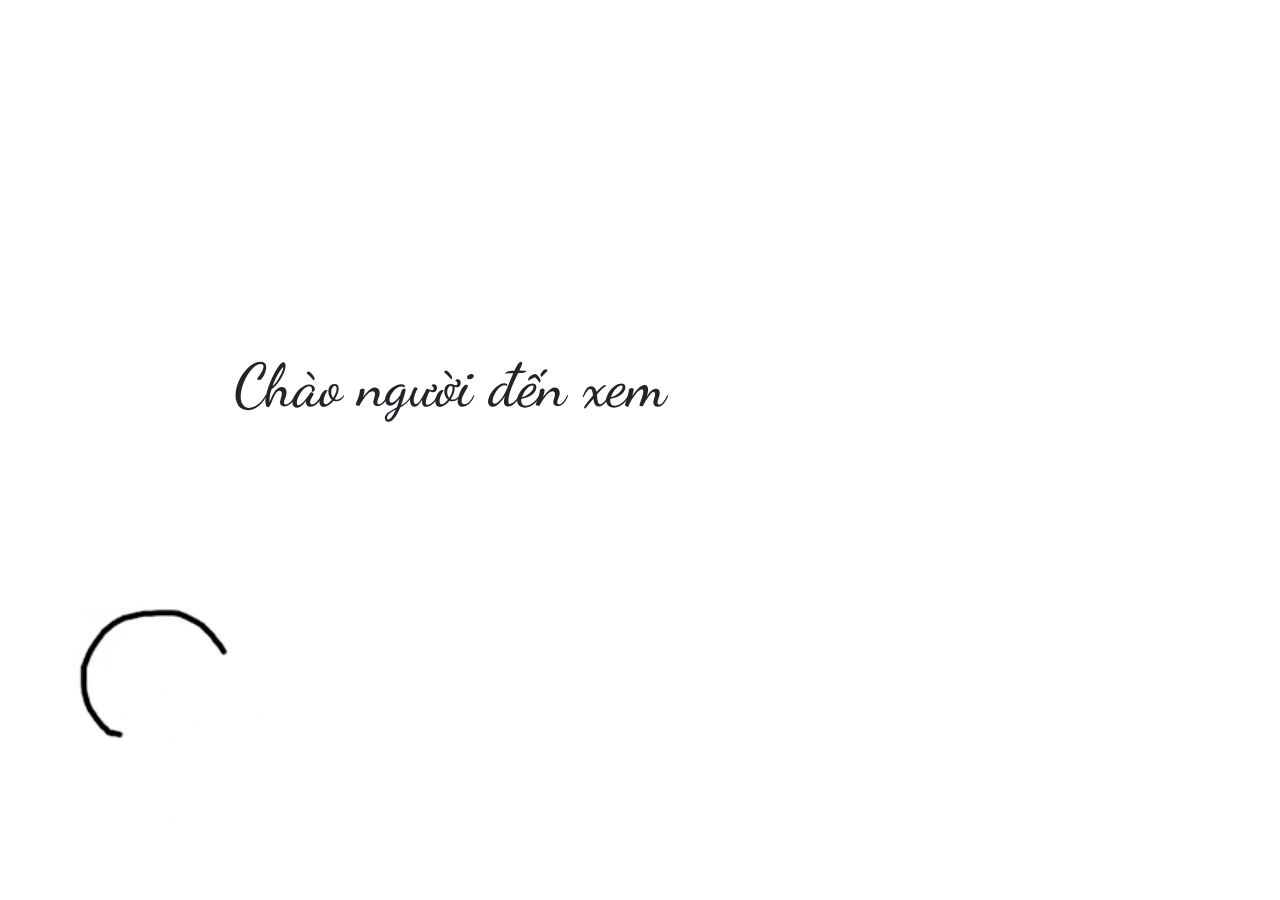
<file: index.html>
<!DOCTYPE html>
<html lang="en">

<head>
  <meta charset="UTF-8" />
  <meta http-equiv="X-UA-Compatible" content="IE=edge" />
  <meta name="viewport" content="width=device-width, initial-scale=1.0" />
  <title>Cho mình cậu =)))</title>
  <link rel="stylesheet" href="style.css" />
  <link rel="preconnect" href="https://fonts.googleapis.com">
  <link rel="preconnect" href="https://fonts.gstatic.com" crossorigin>
  <link href="https://fonts.googleapis.com/css2?family=Dancing+Script&display=swap" rel="stylesheet">
  <link rel="stylesheet" href="https://cdn.jsdelivr.net/npm/bootstrap@4.0.0/dist/css/bootstrap.min.css"
    integrity="sha384-Gn5384xqQ1aoWXA+058RXPxPg6fy4IWvTNh0E263XmFcJlSAwiGgFAW/dAiS6JXm" crossorigin="anonymous" />
  <style>
    #middle {
      position: absolute;
      width: 70%;
      height: 200px;
      z-index: 15;
      top: 50%;
      left: 30%;
      display: none;
      margin: -100px 0 0 -150px;
    }

    #middle1 {
      position: absolute;
      width: 70%;
      height: 200px;
      z-index: 18;
      top: 50%;
      left: 30%;
      margin: -100px 0 0 -150px;
    }

    #middle1 {
      animation: fadeOut 7s;
    }

    #middle {
      animation: fadeIn 2s;
    }

    #mainheart {
      animation: fadeIn 10s;
    }

    @keyframes fadeOut {
      0% {
        opacity: 1;
      }

      100% {
        opacity: 0;
      }
    }

    @keyframes fadeIn {
      0% {
        opacity: 0;
      }

      100% {
        opacity: 1;
      }
    }

    html,
    body {
      height: 100%;
      padding: 0;
      margin: 0;
    }

    canvas {
      position: absolute;
      width: 100%;
      height: 100%;
    }
  </style>
</head>

<body>
  <div id="middle1">
    <h1 style="font-family: 'Dancing Script'; font-size: 60px;">
      Chào người đến xem
    </h1>
  </div>
  <div id="middle">
    <h1 style="font-family: 'Dancing Script'; font-size: 60px;">
      Tạm biệt người, tôi ở lại
    </h1>
  </div>
  <div class="d-flex" id="mainheart">
    <img src="./bantim.gif" class="image" />
    <canvas id="pinkboard"></canvas>
  </div>
</body>
<script>

  setTimeout(() => {
    const box = document.getElementById('middle1');

    // 👇️ removes element from DOM
    box.style.display = 'none';

    // 👇️ hides element (still takes up space on page)
    // box.style.visibility = 'hidden';
  }, 5000);

  setTimeout(() => {
    const box = document.getElementById('middle');

    // 👇️ removes element from DOM
    box.style.display = 'block';

    // 👇️ hides element (still takes up space on page)
    // box.style.visibility = 'hidden';
  }, 10000);

  var settings = {
    particles: {
      length: 500, // maximum amount of particles

      duration: 2, // particle duration in sec

      velocity: 100, // particle velocity in pixels/sec

      effect: -0.75, // play with this for a nice effect

      size: 30, // particle size in pixels
    },
  };

  /*

* RequestAnimationFrame polyfill by Erik Möller

*/

  (function () {
    var b = 0;
    var c = ["ms", "moz", "webkit", "o"];
    for (var a = 0; a < c.length && !window.requestAnimationFrame; ++a) {
      window.requestAnimationFrame = window[c[a] + "RequestAnimationFrame"];
      window.cancelAnimationFrame =
        window[c[a] + "CancelAnimationFrame"] ||
        window[c[a] + "CancelRequestAnimationFrame"];
    }
    if (!window.requestAnimationFrame) {
      window.requestAnimationFrame = function (h, e) {
        var d = new Date().getTime();
        var f = Math.max(0, 16 - (d - b));
        var g = window.setTimeout(function () {
          h(d + f);
        }, f);
        b = d + f;
        return g;
      };
    }
    if (!window.cancelAnimationFrame) {
      window.cancelAnimationFrame = function (d) {
        clearTimeout(d);
      };
    }
  })();

  /*

* Point class

*/

  var Point = (function () {
    function Point(x, y) {
      this.x = typeof x !== "undefined" ? x : 0;

      this.y = typeof y !== "undefined" ? y : 0;
    }

    Point.prototype.clone = function () {
      return new Point(this.x, this.y);
    };

    Point.prototype.length = function (length) {
      if (typeof length == "undefined")
        return Math.sqrt(this.x * this.x + this.y * this.y);

      this.normalize();

      this.x *= length;

      this.y *= length;

      return this;
    };

    Point.prototype.normalize = function () {
      var length = this.length();

      this.x /= length;

      this.y /= length;

      return this;
    };

    return Point;
  })();

  /*

* Particle class

*/

  var Particle = (function () {
    function Particle() {
      this.position = new Point();

      this.velocity = new Point();

      this.acceleration = new Point();

      this.age = 0;
    }

    Particle.prototype.initialize = function (x, y, dx, dy) {
      this.position.x =
        x +
        (window.innerWidth > 1024
          ? window.innerWidth / 6
          : window.innerWidth / 2.8);

      this.position.y = y;

      this.velocity.x = dx;

      this.velocity.y = dy;

      this.acceleration.x = dx * settings.particles.effect;

      this.acceleration.y = dy * settings.particles.effect;

      this.age = 0;
    };

    Particle.prototype.update = function (deltaTime) {
      this.position.x += this.velocity.x * deltaTime;

      this.position.y += this.velocity.y * deltaTime;

      this.velocity.x += this.acceleration.x * deltaTime;

      this.velocity.y += this.acceleration.y * deltaTime;

      this.age += deltaTime;
    };

    Particle.prototype.draw = function (context, image) {
      function ease(t) {
        return --t * t * t + 1;
      }

      var size = image.width * ease(this.age / settings.particles.duration);

      context.globalAlpha = 1 - this.age / settings.particles.duration;

      context.drawImage(
        image,
        this.position.x - size / 2,
        this.position.y - size / 2,
        size,
        size
      );
    };

    return Particle;
  })();

  /*

* ParticlePool class

*/

  var ParticlePool = (function () {
    var particles,
      firstActive = 0,
      firstFree = 0,
      duration = settings.particles.duration;

    function ParticlePool(length) {
      // create and populate particle pool

      particles = new Array(length);

      for (var i = 0; i < particles.length; i++)
        particles[i] = new Particle();
    }

    ParticlePool.prototype.add = function (x, y, dx, dy) {
      particles[firstFree].initialize(x, y, dx, dy);

      // handle circular queue

      firstFree++;

      if (firstFree == particles.length) firstFree = 0;

      if (firstActive == firstFree) firstActive++;

      if (firstActive == particles.length) firstActive = 0;
    };

    ParticlePool.prototype.update = function (deltaTime) {
      var i;

      // update active particles

      if (firstActive < firstFree) {
        for (i = firstActive; i < firstFree; i++)
          particles[i].update(deltaTime);
      }

      if (firstFree < firstActive) {
        for (i = firstActive; i < particles.length; i++)
          particles[i].update(deltaTime);

        for (i = 0; i < firstFree; i++) particles[i].update(deltaTime);
      }

      // remove inactive particles

      while (
        particles[firstActive].age >= duration &&
        firstActive != firstFree
      ) {
        firstActive++;

        if (firstActive == particles.length) firstActive = 0;
      }
    };

    ParticlePool.prototype.draw = function (context, image) {
      // draw active particles

      if (firstActive < firstFree) {
        for (i = firstActive; i < firstFree; i++)
          particles[i].draw(context, image);
      }

      if (firstFree < firstActive) {
        for (i = firstActive; i < particles.length; i++)
          particles[i].draw(context, image);

        for (i = 0; i < firstFree; i++) particles[i].draw(context, image);
      }
    };

    return ParticlePool;
  })();

  /*

* Putting it all together

*/

  (function (canvas) {
    var context = canvas.getContext("2d"),
      particles = new ParticlePool(settings.particles.length),
      particleRate = settings.particles.length / settings.particles.duration, // particles/sec
      time;

    // get point on heart with -PI <= t <= PI

    function pointOnHeart(t) {
      return new Point(
        160 * Math.pow(Math.sin(t), 3),

        130 * Math.cos(t) -
        50 * Math.cos(2 * t) -
        20 * Math.cos(3 * t) -
        10 * Math.cos(4 * t) +
        25
      );
    }

    // creating the particle image using a dummy canvas

    var image = (function () {
      var canvas = document.createElement("canvas"),
        context = canvas.getContext("2d");

      canvas.width = settings.particles.size;

      canvas.height = settings.particles.size;

      // helper function to create the path

      function to(t) {
        var point = pointOnHeart(t);

        point.x =
          settings.particles.size / 2 +
          (point.x * settings.particles.size) / 350;

        point.y =
          settings.particles.size / 2 -
          (point.y * settings.particles.size) / 350;

        return point;
      }

      // create the path

      context.beginPath();

      var t = -Math.PI;

      var point = to(t);

      context.moveTo(point.x, point.y);

      while (t < Math.PI) {
        t += 0.01; // baby steps!

        point = to(t);

        context.lineTo(point.x, point.y);
      }

      context.closePath();

      // create the fill

      context.fillStyle = "#F30D4C";

      context.fill();

      // create the image

      var image = new Image();

      image.src = canvas.toDataURL();

      return image;
    })();

    // render that thing!

    function render() {
      // next animation frame

      requestAnimationFrame(render);

      // update time

      var newTime = new Date().getTime() / 1000,
        deltaTime = newTime - (time || newTime);

      time = newTime;

      // clear canvas

      context.clearRect(0, 0, canvas.width, canvas.height);

      // create new particles

      var amount = particleRate * deltaTime;

      for (var i = 0; i < amount; i++) {
        var pos = pointOnHeart(Math.PI - 2 * Math.PI * Math.random());

        var dir = pos.clone().length(settings.particles.velocity);

        particles.add(
          canvas.width / 2 + pos.x,
          canvas.height / 2 - pos.y,
          dir.x,
          -dir.y
        );
      }

      // update and draw particles

      particles.update(deltaTime);

      particles.draw(context, image);
    }

    // handle (re-)sizing of the canvas

    function onResize() {
      canvas.width =
        canvas.clientWidth > 1024
          ? canvas.clientWidth * 1.7
          : canvas.clientWidth * 2.3;

      canvas.height =
        canvas.clientWidth > 1024
          ? canvas.clientHeight * 1.7
          : canvas.clientHeight * 2.3;
    }

    window.onresize = onResize;

    // delay rendering bootstrap

    setTimeout(function () {
      onResize();

      render();
    }, 10000);
  })(document.getElementById("pinkboard"));
</script>
<script src="https://code.jquery.com/jquery-3.2.1.slim.min.js"
  integrity="sha384-KJ3o2DKtIkvYIK3UENzmM7KCkRr/rE9/Qpg6aAZGJwFDMVNA/GpGFF93hXpG5KkN" crossorigin="anonymous"></script>
<script src="https://cdn.jsdelivr.net/npm/popper.js@1.12.9/dist/umd/popper.min.js"
  integrity="sha384-ApNbgh9B+Y1QKtv3Rn7W3mgPxhU9K/ScQsAP7hUibX39j7fakFPskvXusvfa0b4Q" crossorigin="anonymous"></script>
<script src="https://cdn.jsdelivr.net/npm/bootstrap@4.0.0/dist/js/bootstrap.min.js"
  integrity="sha384-JZR6Spejh4U02d8jOt6vLEHfe/JQGiRRSQQxSfFWpi1MquVdAyjUar5+76PVCmYl" crossorigin="anonymous"></script>
<script src="main.js"></script>

</html>
</file>
<file: style.css>
@keyframes pulse {
  0% {
    transform: scale(1) rotate(-45deg);
  }
  50% {
    transform: scale(1.5) rotate(-45deg);
  }
  100% {
    transform: scale(1) rotate(-45deg);
  }
}

.image {
  height: 180px;
  position: fixed;
  bottom: 5%;
  left: 5%;
}

@media (min-width: 1024px) {
  .image {
    height: 300px;
  }
}
</file>
